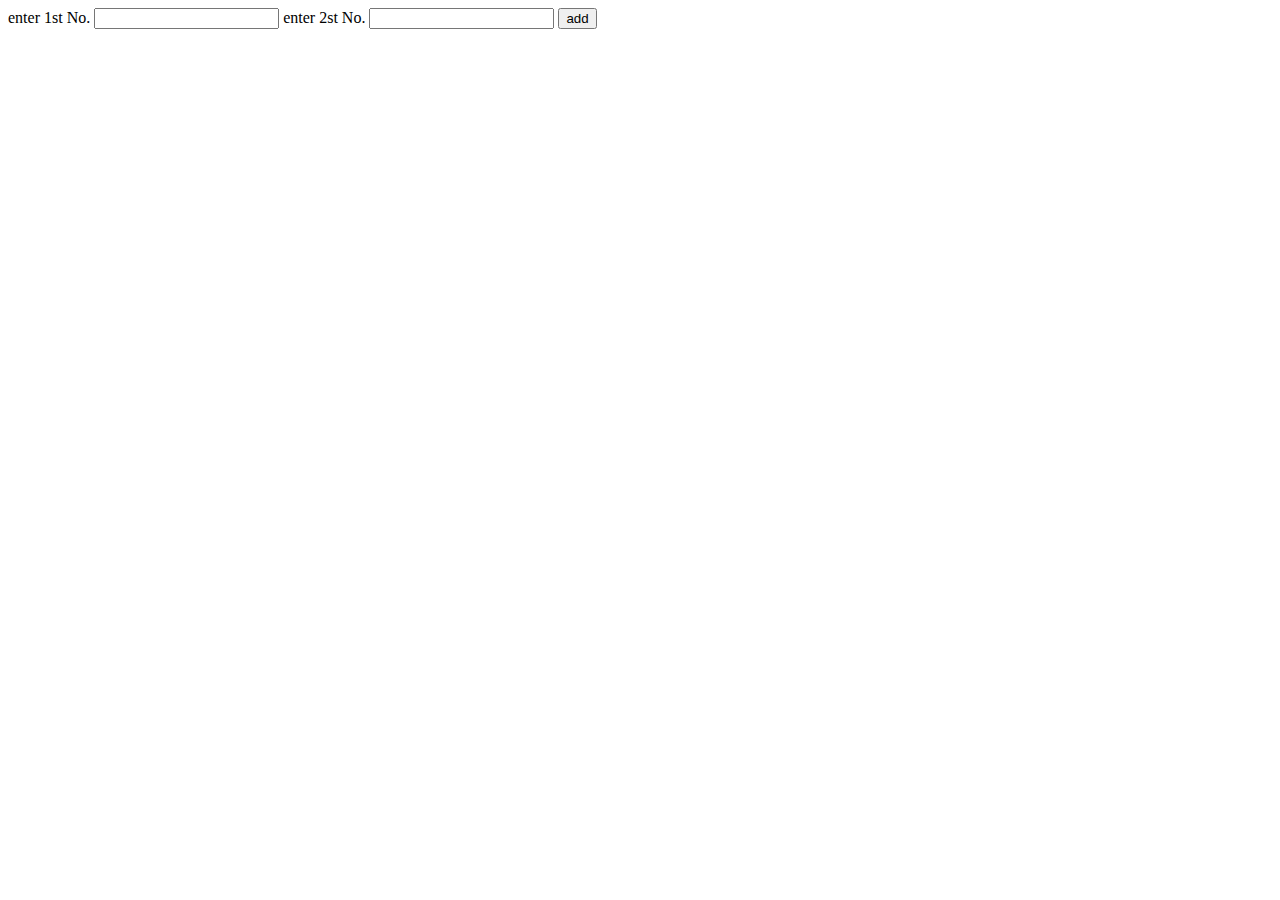
<file: index.html>
<!DOCTYPE html>
<html lang="en">
<head>
    <meta charset="UTF-8">
    <meta name="viewport" content="width=device-width, initial-scale=1.0">
    <title>type script</title>
    <script src="app.js" defer></script>
</head>
<body>
    <label >enter 1st No.</label>
    <input type="number" id="num1">
     <label >enter 2st No.</label>
    <input type="number" id="num2">
    <button id="btn">add</button>
</body>
</html>
</file>
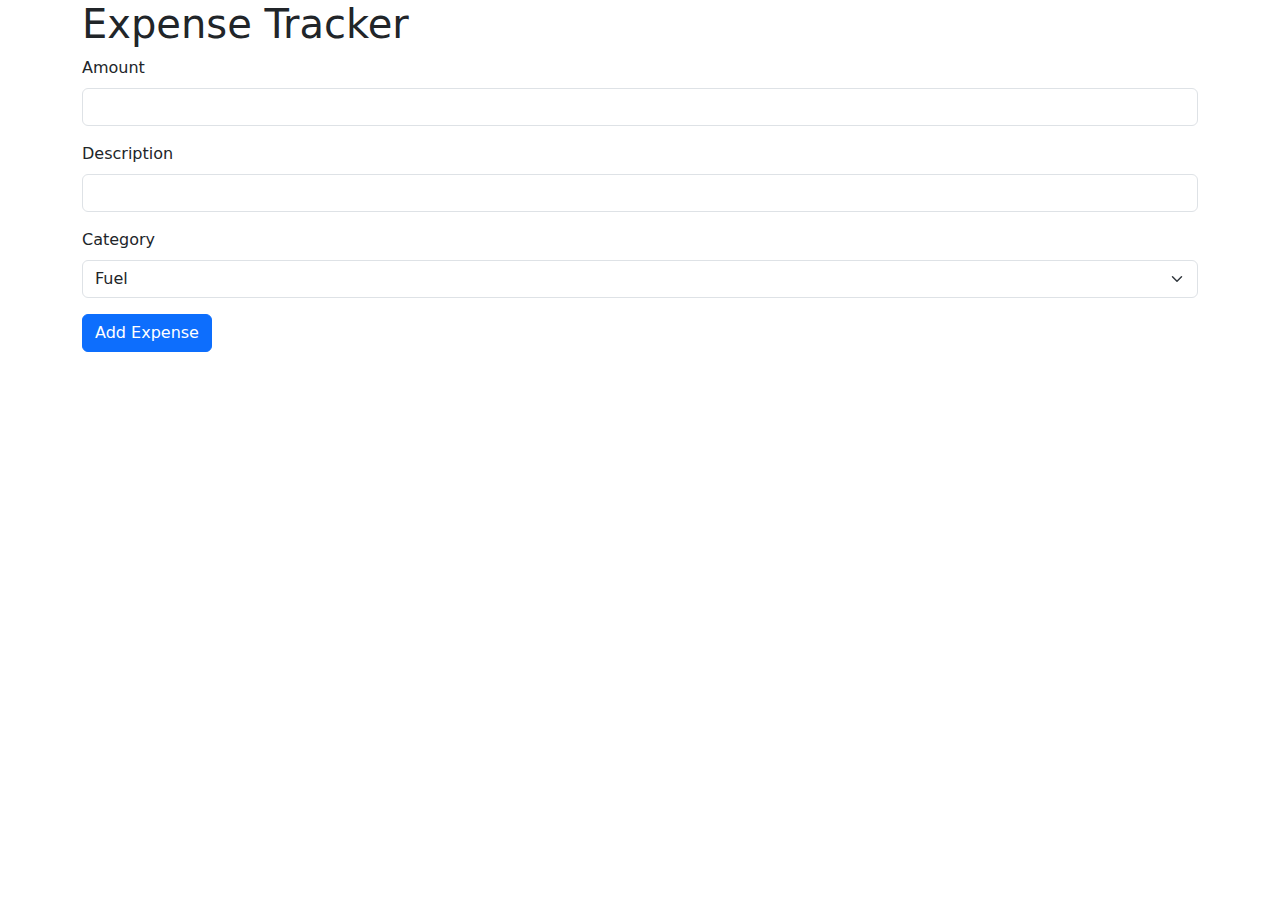
<file: mypage.html>
<!DOCTYPE html>
<html lang="en">

<head>
  <meta charset="UTF-8">
  <meta name="viewport" content="width=device-width, initial-scale=1.0">
  <title>Expense Tracker</title>
  <link rel="stylesheet" href="https://cdn.jsdelivr.net/npm/bootstrap@5.3.0/dist/css/bootstrap.min.css">
  <style>
    .expense-list {
      margin-top: 20px;
    }
  </style>
</head>

<body>
  <div class="container">
    <h1>Expense Tracker</h1>
    <form id="expenseForm">
      <div class="mb-3">
        <label for="amount" class="form-label">Amount</label>
        <input type="number" class="form-control" id="amount" required>
      </div>
      <div class="mb-3">
        <label for="description" class="form-label">Description</label>
        <input type="text" class="form-control" id="description" required>
      </div>
      <div class="mb-3">
        <label for="category" class="form-label">Category</label>
        <select class="form-select" id="category" required>
          <option value="fuel">Fuel</option>
          <option value="food">Food</option>
          <option value="electricity">Electricity</option>
          <option value="movie">Movie</option>
          <option value="others">Others</option>
        </select>
      </div>
      <button type="submit" class="btn btn-primary">Add Expense</button>
    </form>

    <div id="expenseList" class="expense-list"></div>
  </div>

  <script>
    // Check if expenses exist in local storage
    const expenses = localStorage.getItem('expenses') ? JSON.parse(localStorage.getItem('expenses')) : [];

    // Function to save expenses to local storage
    function saveExpenses() {
      localStorage.setItem('expenses', JSON.stringify(expenses));
    }

    // Function to render expense list
    function renderExpenseList() {
      const expenseListElement = document.getElementById('expenseList');
      expenseListElement.innerHTML = '';

      expenses.forEach((expense, index) => {
        const { amount, description, category } = expense;

        const expenseItem = document.createElement('div');
        expenseItem.classList.add('mb-3');

        const itemText = document.createElement('span');
        itemText.textContent = `Amount: ${amount} | Description: ${description} | Category: ${category}`;

        const editButton = document.createElement('button');
        editButton.classList.add('btn', 'btn-sm', 'btn-primary', 'me-2');
        editButton.textContent = 'Edit';
        editButton.addEventListener('click', () => editExpense(index));

        const deleteButton = document.createElement('button');
        deleteButton.classList.add('btn', 'btn-sm', 'btn-danger');
        deleteButton.textContent = 'Delete';
        deleteButton.addEventListener('click', () => deleteExpense(index));

        expenseItem.appendChild(itemText);
        expenseItem.appendChild(editButton);
        expenseItem.appendChild(deleteButton);
        expenseListElement.appendChild(expenseItem);
      });
    }

    // Function to add new expense
    function addExpense(event) {
      event.preventDefault();

      const amountInput = document.getElementById('amount');
      const descriptionInput = document.getElementById('description');
      const categoryInput = document.getElementById('category');

      const expense = {
        amount: amountInput.value,
        description: descriptionInput.value,
        category: categoryInput.value
      };

      expenses.push(expense);
      saveExpenses();
      renderExpenseList();

      // Clear input fields
      amountInput.value = '';
      descriptionInput.value = '';
      categoryInput.value = 'fuel';
    }

    // Function to edit an expense
    function editExpense(index) {
      const expense = expenses[index];

      const amountInput = document.getElementById('amount');
      const descriptionInput = document.getElementById('description');
      const categoryInput = document.getElementById('category');

      amountInput.value = expense.amount;
      descriptionInput.value = expense.description;
      categoryInput.value = expense.category;

      expenses.splice(index, 1);
      saveExpenses();
      renderExpenseList();
    }

    // Function to delete an expense
    function deleteExpense(index) {
      expenses.splice(index, 1);
      saveExpenses();
      renderExpenseList();
    }

    // Add event listener to the form
    const expenseForm = document.getElementById('expenseForm');
    expenseForm.addEventListener('submit', addExpense);

    // Initial rendering of expense list
    renderExpenseList();
  </script>
</body>

</html>
</file>
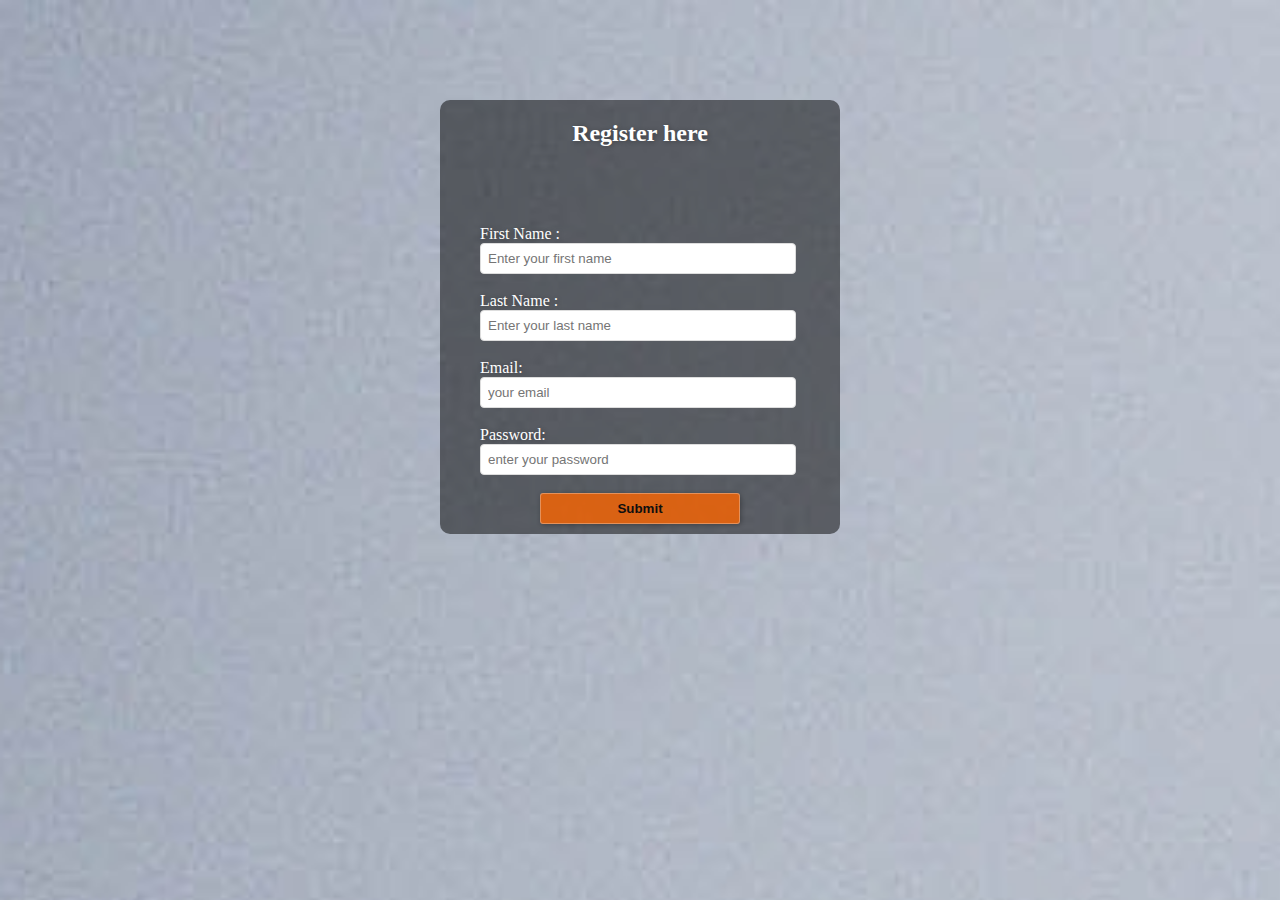
<file: regitration.html>
<!DOCTYPE html>
<html lang="en">
<head>
    <meta charset="UTF-8">
    <meta http-equiv="X-UA-Compatible" content="IE=edge">
    <meta name="viewport" content="width=device-width, initial-scale=1.0">
    <link rel="stylesheet" type="text/css" href="styles.css">
    <title>Registration </title>
    <link href="https://cdn.jsdelivr.net/npm/bootstrap@5.3.0-alpha3/dist/css/bootstrap.min.css" rel="stylesheet" integrity="sha384-KK94CHFLLe+nY2dmCWGMq91rCGa5gtU4mk92HdvYe+M/SXH301p5ILy+dN9+nJOZ" crossorigin="anonymous">
    
</head>

<body>
    <div class="container">
    <div class="main">
        <div class="register">
            <h2>Register here</h2><br>
            <form onsubmit="saveToLocalStorage(event)" id="register" >

               <label> First Name : </label><br>
               <input type="text" name="fname" id="name" placeholder="Enter your first name"><br><br>

               <label> Last Name : </label><br>
               <input type="text" name="lname" id="name2" placeholder="Enter your last name"><br><br>

               <label >Email: </label><br>
               <input type="email" name="email" id="email" placeholder="your email" ><br><br>

               <label for="password">Password:</label><br>
               <input type="password" id="password" name="password" placeholder="enter your password" required><br><br>

              <!-- <label for="confirm-password">Confirm Password:</label><br>
              <input type="password" id="confirm-password" name="confirm-password" placeholder="confirm your password" required><br><br> -->

              <input type="submit" class="btn" value="Submit">

             <!-- <ul id="users"></ul> -->
               <ul class="items" id="listofitems">
                 

              </ul> 
            </form>
        </div>
    </div>
</div>
    
   
<script src="main_1.js"></script>
</body>
</html>
</file>
<file: styles.css>
*{
    margin: 0;
    padding: 0;
}
body{
    background: url(minorimage2.jpg);
    background-size: 1500%;
    background-position: -200px 0px;
}
div.main{
    width: 400px;
    margin: 100px auto 0px auto;
}
h2{
    text-align: center;
    padding: 20px;
}
div.register{
    background-color: rgba(0,0,0,0.5);
    width: 100%;
    border-radius: 10px;
    border: 1px solid rbga(255,255,255,0.3);
    box-shadow: 2px 2px 15px rbga(0,0,0,0.3);
    color: #fff;
}
form#register{
    margin: 40px;
}
input[type="text"],
input[type="email"],
input[type="password"]{
    width: 300px;
    border: 1px solid #ddd;
    border-radius: 4px;
    outline: 0;
    padding: 7px;
    background-color: #fff;
    box-shadow: inset 1px 1px 5px rbga(0,0,0,0.3);
}
input[type="submit"]{
    margin-left: 60px;
    margin-bottom: 10px;
    width:200px;
    padding: 7px;
    font-weight: 600;
    border: none;
    border-radius:3px;
    background-color: rgba(250,100,0,0.8);
    color: #100f0f;
    cursor: pointer;
    border: 1px solid rgba(255,255,255,0.3);
    box-shadow: 1px 1px 5px rgba(0,0,0,0.3);
}
label, span, h2{
    text-shadow: 1px 1px 5px rgba(0,0,0,0.3);
}
</file>
